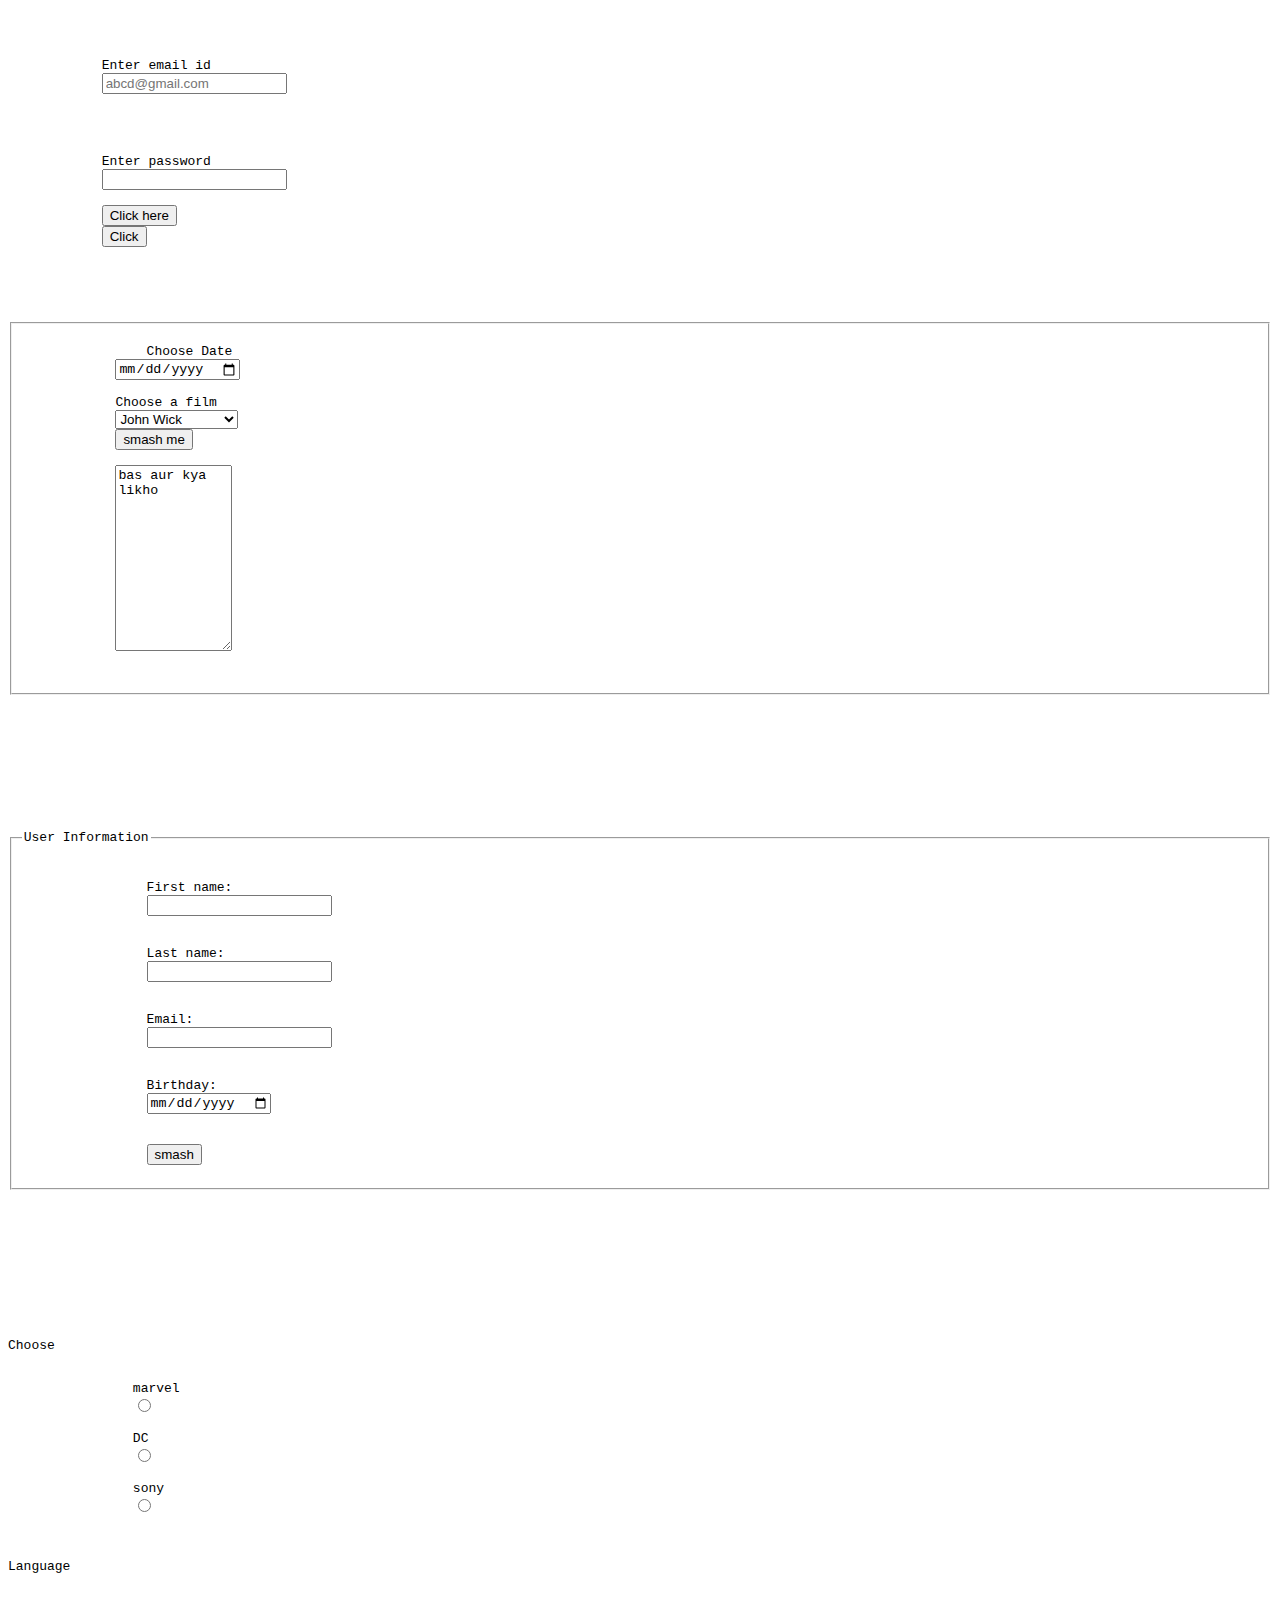
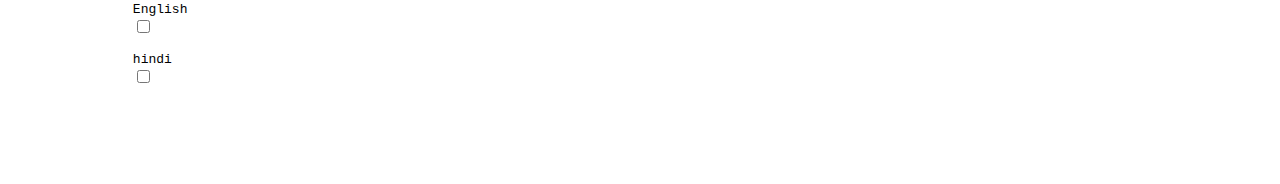
<file: forms.html>
<!DOCTYPE html>
<html lang="en">
<head>
    <meta charset="UTF-8">
    <meta http-equiv="X-UA-Compatible" content="IE=edge">
    <meta name="viewport" content="width=device-width, initial-scale=1.0">
    <title>Document</title>
</head>
<pre>
    <body>
        <form>
            <label for="email">Enter email id</label>
            <input type="text" id="email" placeholder="abcd@gmail.com">
            <br/>
            <br/>
            <label for="password">Enter password</label>
            <input type="text" id="password">
        
            <input type="submit" value="Click here">
            <button>Click</button>
        

        <div>
            <fieldset>
                <label for="datepicker">Choose Date</label>
            <input type="date" id="datepicker">

            <label for="select 1">Choose a film</label>
            <select name="movies" id="select 1">
            <option value="John Wick">John Wick</option>
            <option value="Dolittle">Dolittle</option>
            <option value="Avengers">Avengers</option>
            <option value="Sherlock Holmes">Sherlock Holmes</option>
            </select>
            <button>smash me</button>

            <textarea name="text area1" id="text area1" cols="12" rows="12" placeholder="kuch to likho">bas aur kya likho</textarea>

            </fieldset>
            
        </div>
        </form>
        <form >
            <fieldset>
                <legend>User Information</legend>
                <label for="fname">First name:</label>
                <input type="text" id="fname" name="fname"><br><br>
                <label for="lname">Last name:</label>
                <input type="text" id="lname" name="lname"><br><br>
                <label for="email">Email:</label>
                <input type="email" id="email" name="email"><br><br>
                <label for="birthday">Birthday:</label>
                <input type="date" id="birthday" name="birthday"><br><br>
                <input type="submit" value="smash">
              </fieldset>
        </form>
        <div>
            
            <form >
                <p>Choose</p>
                <label for="radio1">marvel</label>
                <input type="radio" name="radio" id="radio1" value="radio1">

                <label for="radio2">DC</label>
                <input type="radio" name="radio" id="radio2" value="radio2">

                <label for="radio3">sony</label>
                <input type="radio" name="radio" id="radio3" value="radio3">
                
                <p>Language</p>
                <label for="lang">English</label>
                <input type="checkbox" name="stereo" id="lang" value="radio2">

                <label for="lang">hindi</label>
                <input type="checkbox" name="stereo" id="lang" value="radio3">
            </form>
        </div>
        
    </body>
</pre>

</html>
</file>
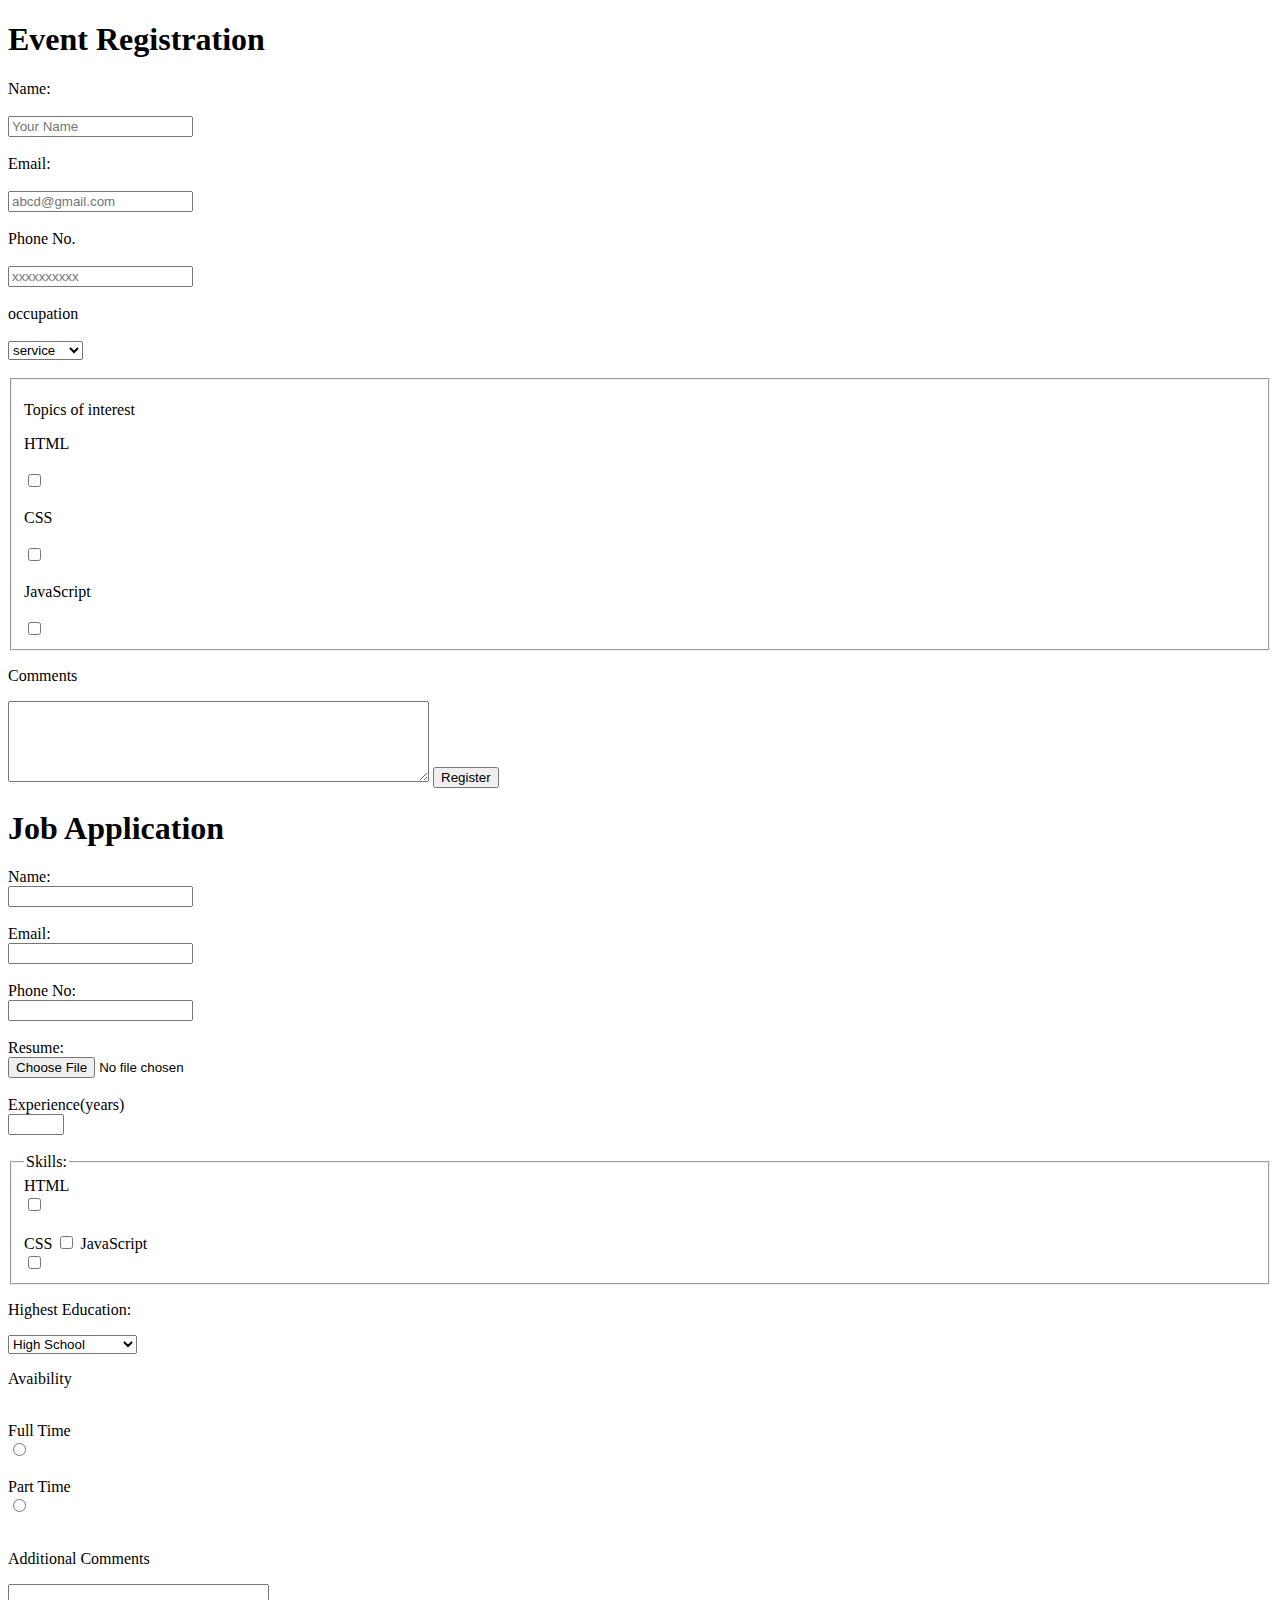
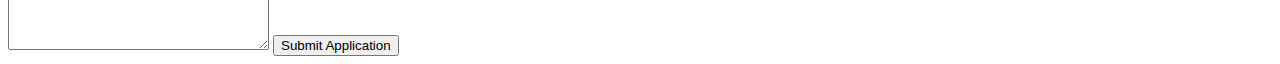
<file: project.html>
<!DOCTYPE html>
<html lang="en">
<head>
    <meta charset="UTF-8">
    <meta http-equiv="X-UA-Compatible" content="IE=edge">
    <meta name="viewport" content="width=device-width, initial-scale=1.0">
    <title>Document</title>
</head>
<body>
    <div>
        <h1>Event Registration</h1>
    <form>
        <label for="name">Name:</label><br><br>
        <input type="text" id="name" placeholder="Your Name"><br><br>
        <label for="email">Email:</label><br><br>
        <input type="Email" id="email" placeholder="abcd@gmail.com"><br><br>
        <label for="contact">Phone No.</label><br><br>
        <input type="text" id="contact" placeholder="xxxxxxxxxx"><br><br>
        <label for="occupation">occupation</label><br><br>
        <select name="Occupation" id="Occupation">
            <option value="service">service</option>
            <option value="business">business</option>
            <option value="defence">defence</option>
            <option value="student">student</option>
        </select><br><br>
        <fieldset>
        <p>Topics of interest</p>
        <label for="interest">HTML</label><br><br>
        <input type="checkbox" name="interest" id="interest" value="interest"><br><br>
        <label for="interest">CSS</label><br><br>
        <input type="checkbox" name="interest" id="interest" value="interest"><br><br>
        <label for="interest">JavaScript</label><br><br>
        <input type="checkbox" name="interest" id="interest" value="interest"><br>
        </fieldset>
        
        
        <p>Comments</p>
        <textarea name="Comments" id="interest" cols="50" rows="5"></textarea>
        <button>Register</button>
    </form>
    </div>

    <div>
        <h1>Job Application</h1>
        <form>
            <label for="Name">Name:</label><br>
            <input type="text" name="name" id="Name"><br><br>
            <label for="Email">Email:</label><br>
            <input type="Email" name="email" id="Email"><br><br>
            <label for="contact">Phone No:</label><br>
            <input type="tel" name="contact" id="contact"><br><br>
            <label for="resume">Resume:</label><br>
            <input type="file" name="resume" id="resume"><br><br>
            <label for="Experience">Experience(years)</label><br>
            <input type="number" name="Experience" id="Experience" min="0" max="50"><br><br>
            <fieldset>
                <legend>Skills:</legend>
                <label for="interest">HTML</label><br>
                <input type="checkbox" name="interest" id="interest"><br><br>
                <label for="interest">CSS</label>
                <input type="checkbox" name="interest" id="interest">
                <label for="interest">JavaScript</label><br>
                <input type="checkbox" name="interest" id="interest"><br>
            </fieldset>
            <p>Highest Education:</p>
            <select name="education" id="Education">
                <option value="High School">High School</option>
                <option value="Higher Secondary">Higher Secondary</option>
                <option value="Graduation">Graduation</option>
            </select>
            <p>Avaibility</p><br>
            <label for="choice">Full Time</label><br>
            <input type="radio" name="choice" id="choice"><br><br>
            <label for="choice">Part Time</label><br>
            <input type="radio" name="choice" id="choice"><br><br>
            <p>Additional Comments</p>
            <textarea name="comments" id="comments" cols="30" rows="4"></textarea>
            <button>Submit Application</button>


        </form>
    </div>



    
    
</body>
</html>
</file>
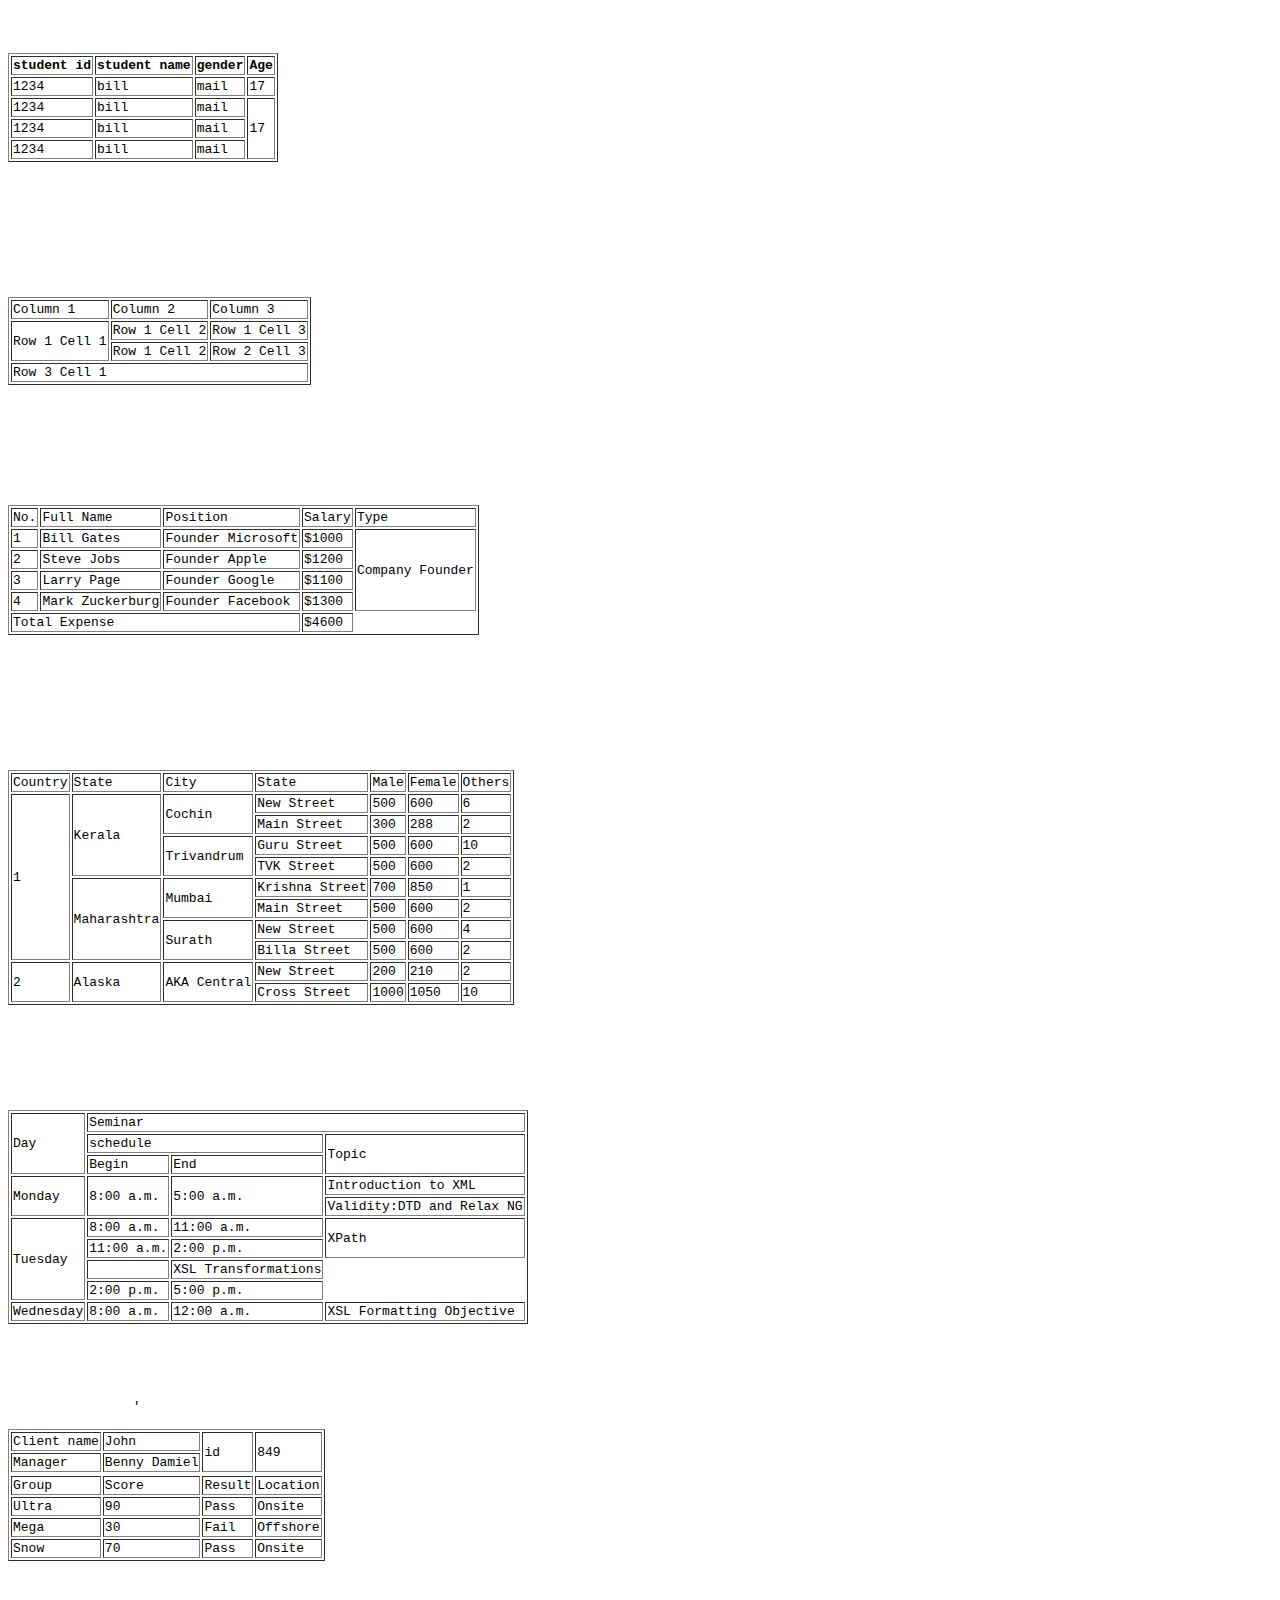
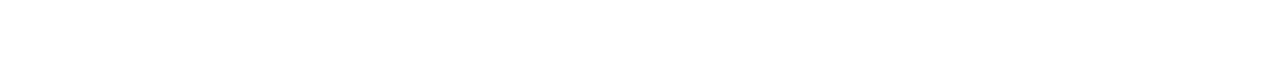
<file: table.html>
<html>
        <head>
            <title>
                table
            </title>
        </head>
        <body>
            <pre>
            <div class="table">
                <table border="1">
                    <thead>
                        <th>student id</th>
                        <th>student name</th>
                        <th>gender</th>
                        <th>Age</th>
                    </thead>
                    <tbody>
                        <tr>
                            <td>1234</td>
                            <td >bill</td>
                            <td>mail</td>
                            <td>17</td>
                            
                        </tr>
                        <tr>
                            <td>1234</td>
                            <td>bill</td>
                            <td>mail</td>
                            <td rowspan="3">17</td>
                            
                        </tr>
                        <tr>
                            <td>1234</td>
                            <td>bill</td>
                            <td>mail</td>
                            
                            
                        </tr>
                        <tr>
                            <td>1234</td>
                            <td>bill</td>
                            <td>mail</td>
                            
                            
                        </tr>
                       
                    </tbody>
                
                </table>
    
            </div>
    
    
            <div class="cells">
                <table border="1">
                    <thead>
                        <tr>
                            <td>Column 1</td>
                            <td>Column 2</td>
                            <td>Column 3</td>
                        </tr>
    
                    </thead>
                    <tbody>
                        <tr>
                            <td rowspan="2">Row 1 Cell 1</td>
                            <td>Row 1 Cell 2</td>
                            <td>Row 1 Cell 3</td>
                        </tr>
                        <tr>
                            
                            <td>Row 1 Cell 2</td>
                            <td>Row 2 Cell 3</td>
                        </tr>
                        <tr>
                            <td colspan="3">Row 3 Cell 1</td>
                        </tr>
    
                    </tbody>
                </table>
            </div>
    
    
            <div class="practice">
                <table border="1">
                    <thead>
                       <tr>
                        <td>No.</td>
                        <td>Full Name</td>
                        <td>Position</td>
                        <td>Salary</td>
                        <td>Type</td>
                       </tr>
                    </thead>
                <tbody>
                    <tr>
                        <td>1</td>
                        <td>Bill Gates</td>
                        <td>Founder Microsoft</td>
                        <td>$1000</td>
                        <td rowspan="4">Company Founder</td>
                    </tr>
                    <tr>
                        <td>2</td>
                        <td>Steve Jobs</td>
                        <td>Founder Apple</td>
                        <td>$1200</td>
                        
                    </tr>
                    <tr>
                        <td>3</td>
                        <td>Larry Page</td>
                        <td>Founder Google</td>
                        <td>$1100</td>
                       
                    </tr>
                    <tr>
                        <td>4</td>
                        <td>Mark Zuckerburg</td>
                        <td>Founder Facebook</td>
                        <td>$1300</td>
                       
                    </tr>
                   
                </tbody>
                <tfoot>
                   <tr>
                    <td colspan="3">Total Expense</td>
                    <td>$4600</td>
                   </tr>
                </tfoot>
    
                </table>
                
            </div>
    
    
            <div>
                <table border="1">
                    <thead>
                        <tr>
                            <td>Country</td>
                            <td>State</td>
                            <td>City</td>
                            <td>State</td>
                            <td>Male</td>
                            <td>Female</td>
                            <td>Others</td>
                        </tr>
                    </thead>
                    <tbody>
                        <tr>
                            <td rowspan="8">1</td>
                            <td rowspan="4">Kerala</td>
                            <td rowspan="2">Cochin</td>
                            <td>New Street</td>
                            <td>500</td>
                            <td>600</td>
                            <td>6</td>
                        </tr>
                        <tr>
                            <td>Main Street</td>
                            <td>300</td>
                            <td>288</td>
                            <td>2</td>
                        </tr>
                        <tr>
                            <td rowspan="2">Trivandrum</td>
                            <td>Guru Street</td>
                            <td>500</td>
                            <td>600</td>
                            <td>10</td>
                        </tr>
                        <tr>
                            <td>TVK Street</td>
                            <td>500</td>
                            <td>600</td>
                            <td>2</td>
                        </tr>
                        <tr>
                            <td rowspan="4">Maharashtra</td>
                            <td rowspan="2">Mumbai</td>
                            <td>Krishna Street</td>
                            <td>700</td>
                            <td>850</td>
                            <td>1</td>
                        </tr>
                        <tr>
                            <td>Main Street</td>
                            <td>500</td>
                            <td>600</td>
                            <td>2</td>
                        </tr>
                        <tr>
                            <td rowspan="2">Surath</td>
                            <td>New Street</td>
                            <td>500</td>
                            <td>600</td>
                            <td>4</td>
                        </tr>
                        <tr>
                            <td>Billa Street</td>
                            <td>500</td>
                            <td>600</td>
                            <td>2</td>
                        </tr>
                        <tr>
                            <td rowspan="2">2</td>
                            <td rowspan="2">Alaska</td>
                            <td rowspan="2">AKA Central</td>
                            <td>New Street</td>
                            <td>200</td>
                            <td>210</td>
                            <td>2</td>
                        </tr>
                        <tr>
                            <td>Cross Street</td>
                            <td>1000</td>
                            <td>1050</td>
                            <td>10</td>
                        </tr>
                    </tbody>
                </table>
    
            </div>
            <div>
                <table border="1">
                    <thead>
                        <tr>
                            <td rowspan="3">Day</td>
                            <td colspan="3">Seminar</td>
                        </tr>
                        <tr>
                            <td colspan="2">schedule</td>
                            <td rowspan="2">Topic</td>
                        </tr>
                        <tr>
                            <td>Begin</td>
                            <td>End</td>
                        </tr>
                        <tr>
                            <td rowspan="2">Monday</td>
                            <td rowspan="2">8:00 a.m.</td>
                            <td rowspan="2">5:00 a.m.</td>
                            <td>Introduction to XML</td>
                        </tr>
                        <tr>
                            <td>Validity:DTD and Relax NG</td>
                        </tr>
                        <tr>
                            <td rowspan="4">Tuesday</td>
                            <td>8:00 a.m.</td>
                            <td>11:00 a.m.</td>
                            <td rowspan="2">XPath</td>
                        </tr>
                        <tr>
                            <td>11:00 a.m.</td>
                            <td>2:00 p.m.</td>
                            
                        </tr>
                        <tr>
                            <td>
                                <td rowspan="1.5">XSL Transformations</td>
                            </td>
                        </tr>
                        <tr>
                            <td>2:00 p.m.</td>
                            <td>5:00 p.m.</td>
                        </tr>
                        <tr>
                            <td>Wednesday</td>
                            <td>8:00 a.m.</td>
                            <td>12:00 a.m.</td>
                            <td>XSL Formatting Objective</td>
                        </tr>

                    </thead>
                    <tbody></tbody>
                </table>
            </div>
            <div>
                <table border="1">
                    <thead>
                        <tr>
                           <td>Client name</td>
                           <td>John</td>
                           <td rowspan="2">id</td>
                           <td rowspan="2">849</td>         
                        </tr>
                        <tr>
                            <td>Manager</td>
                            <td>Benny Damiel</td>
                        </tr>

                    </thead>
                    <tbody>
                        <tr>

                        </tr>
                        <tr>
                            <td>Group</td>
                            <td>Score</td>
                            <td>Result</td>
                            <td>Location</td>
                        </tr>
                        <tr>
                            <td>Ultra</td>
                            <td>90</td>
                            <td>Pass</td>
                            <td>Onsite</td>
                        </tr>
                        <tr>'
                            <td>Mega</td>
                            <td>30</td>
                            <td>Fail</td>
                            <td>Offshore</td>
                        </tr>
                        <tr>
                            <td>Snow</td>
                            <td>70</td>
                            <td>Pass</td>
                            <td>Onsite</td>
                        </tr>
                    </tbody>
                </table>
            </div>
           
        </body>
    </html>
</pre>
</file>
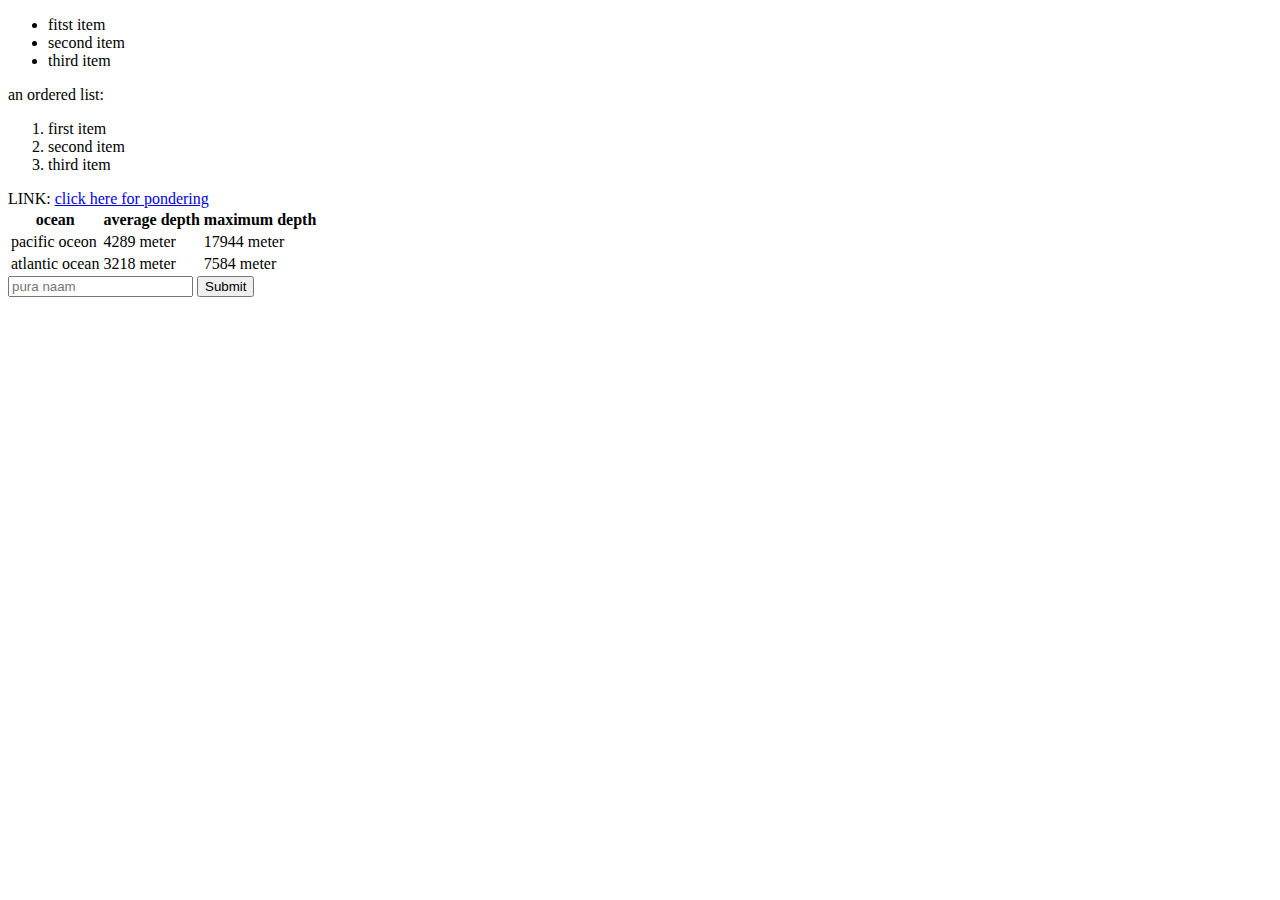
<file: vik.html/html/hello.html>
<!DOCTYPE html><!--what version html is using is suggested by doctype-->
<html lang="en">
    <head>
        <title>lists</title><!--angled brackets -->
    </head>
    <body><!--body is the visible part of the page that is visible-->
        <ul>
            <li>fitst item</li>
            <li>second item</li>
            <li>third item</li>
        </ul>
        an ordered list:
        <ol>
            <li>first item</li>
            <li>second item</li>
            <li>third item</li>
        </ol>
        LINK:
        <a href="https://google.com">click here for pondering</a>
        <table>
           
            <thead>
               
                <th>ocean</th>
                <th>average depth</th>
                <th>maximum depth</th>
            </thead>
            <tbody> 
                <tr>
                    <td>pacific oceon</td>
                    <td>4289 meter</td>
                    <td>17944 meter</td>
                </tr>
                <tr>
                    <td>atlantic ocean</td>
                    <td>3218 meter</td>
                    <td>7584 meter</td>
                </tr>
            </tbody>
        </table>
        <form>
            <input type="text" placeholder = "pura naam" name = "name">
            <input type = "submit">
        </form>

    </body> 
</html>
</file>
